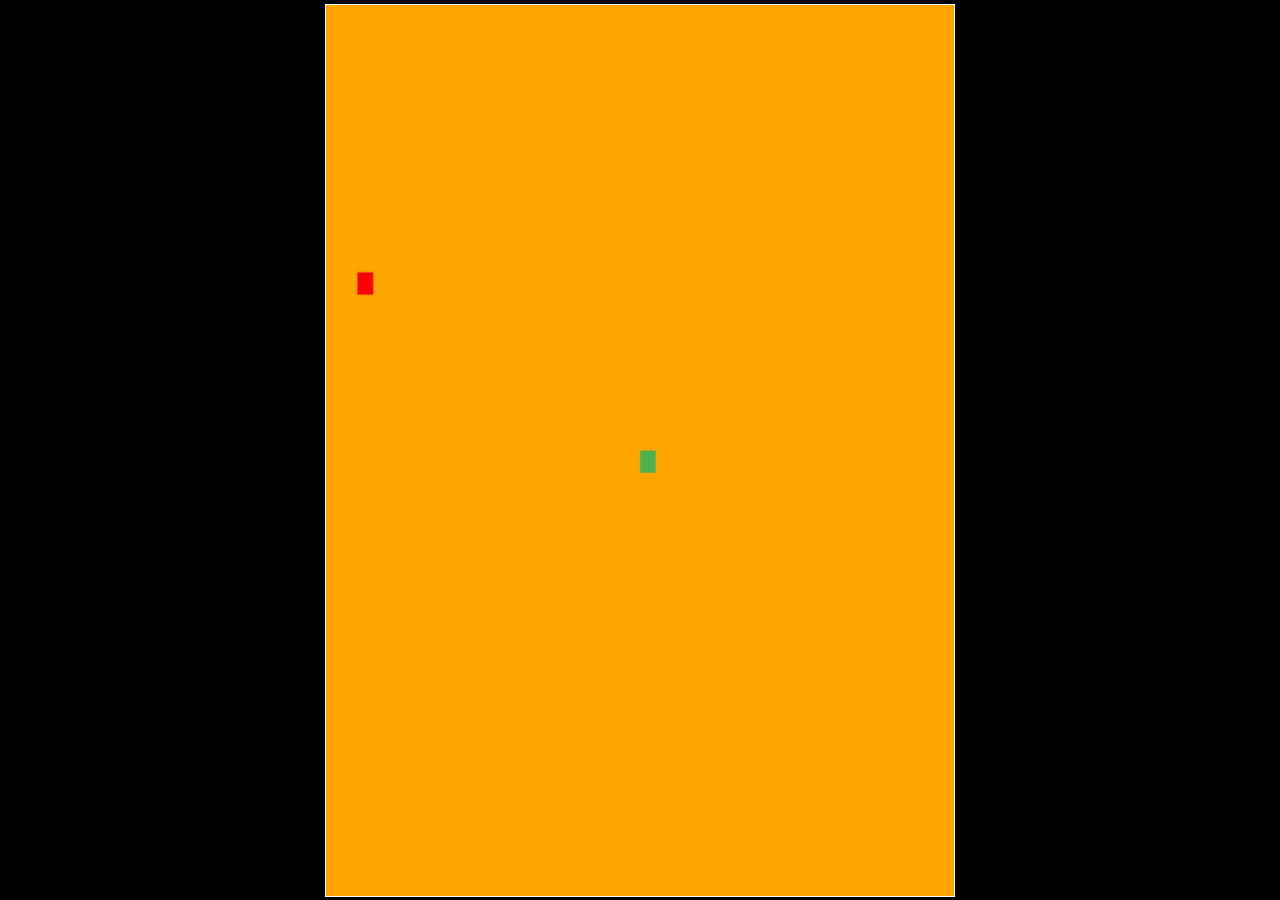
<file: content/snake/index.html>
<!DOCTYPE html>
<html lang="en">
<head>
  <meta charset="UTF-8">
  <meta name="viewport" content="width=device-width, initial-scale=1.0">
  <title>Snake Game</title>
  <link rel="stylesheet" href="style.css">
  <link rel="icon" href="/triibu.ico">
</head>
<body>
  <canvas id="snakeCanvas" width="400" height="400" style="height: 99%;width: 49%;background-color:orange;"></canvas>
  <script src="script.js"></script>
</body>
</html>
</file>
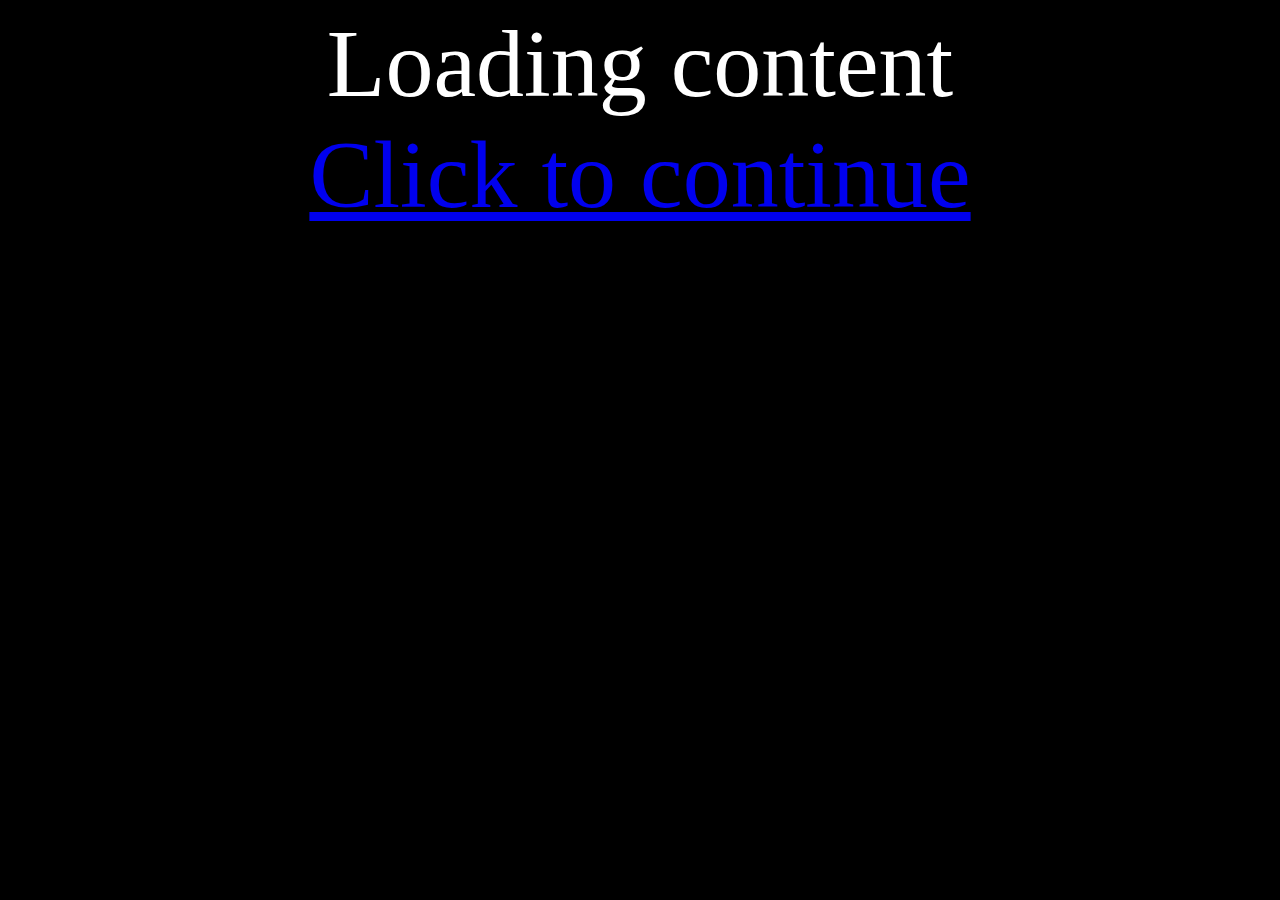
<file: content/50x.html>
<link rel="icon" href="/triibu.ico">
<body style="background-color: black;color: white;font-size: 96px;text-align: center;">
  Loading content
  <br>
  <a target="_self" href="https://youtu.be/dQw4w9WgXcQ?t=43">Click to continue</a>
</body>
</file>
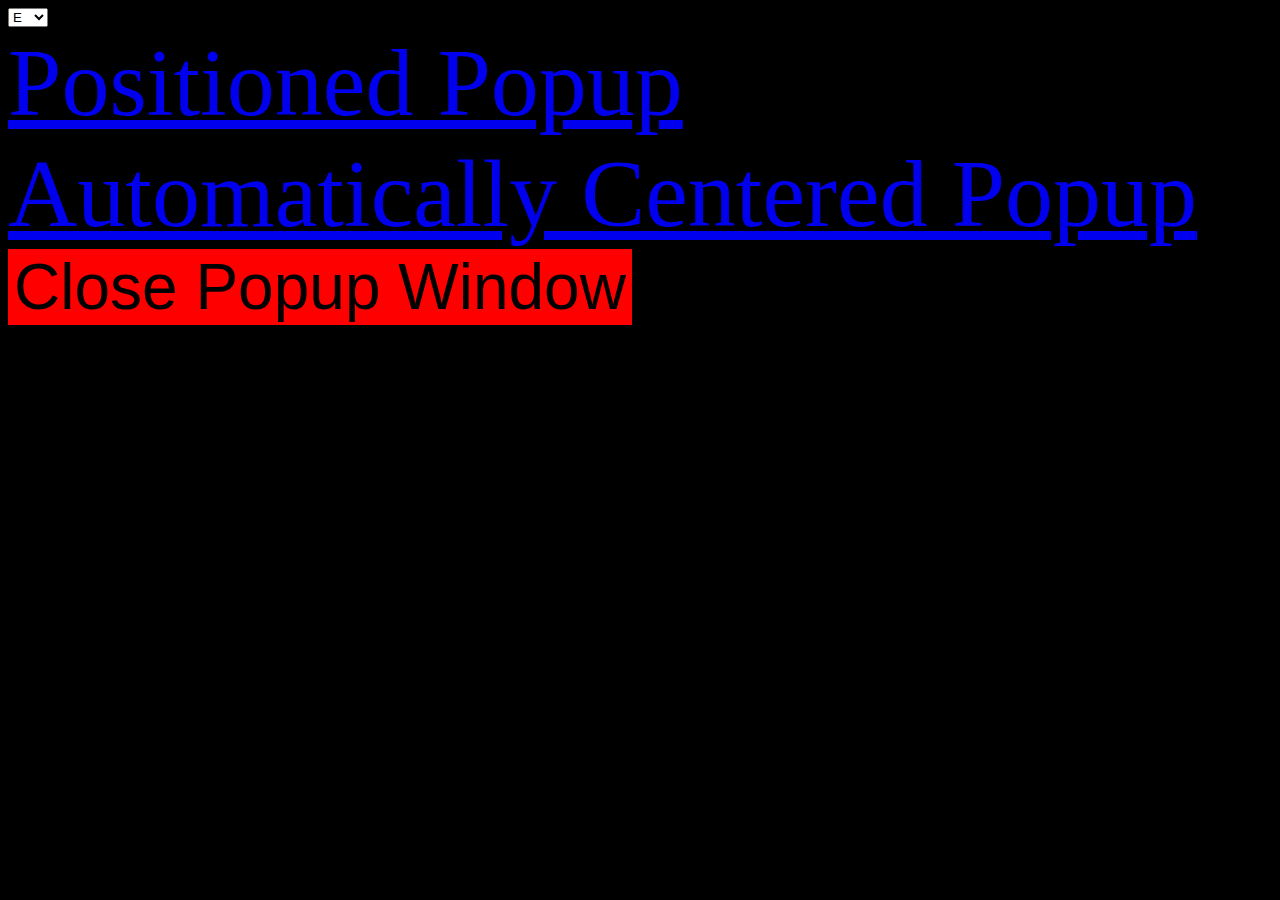
<file: content/dev.html>
<head>
  <link rel="icon" href="/triibu.ico">
  <link rel="stylesheet" media="screen" href="https://fontlibrary.org/en/face/minecraftia" type="text/css">  
  <script>
    // Better Popup window code
    var popupWindow = null;
    function positionedPopup(url, winName, h, w, t, l) {
      settings =
        'height=' + h + ',width=' + w + ',top=' + t + ',left=' + l
      popupWindow = window.open(url, winName, settings)
    }
    // Automatically Center your Popup
    var popupWindow = null;
    function centeredPopup(url, winName, h, w, scroll) {
      LeftPosition = (screen.width) ? (screen.width - w) / 2 : 0;
      TopPosition = (screen.height) ? (screen.height - h) / 2 : 0;
      settings =
        'height=' + h + ',width=' + w + ',top=' + TopPosition + ',left=' + LeftPosition + ',scrollbars=' + scroll + ',resizable'
      popupWindow = window.open(url, winName, settings)
    }
    // Close popup
    function closeWindow() {
      if (false == popupWindow.closed) {
        popupWindow.close();
      }
    }
  </script>
  <style>
    body {
      font-size: 96px;
      font-family: MinecraftiaRegular;
      color: white;
      background-color: black;
    }
    button {
      border-color:darkgray;
    }
  </style>
</head>
<body>
  <select>
    <option>E
    <option>EE
  </select>
  
  <div id="link">
    <a href="https://youtu.be/dQw4w9WgXcQ?t=43"
      onclick="positionedPopup(this.href,'myWindow','500','800','300','300');return false">Positioned Popup</a> 
    <br>

    <a href="https://youtu.be/dQw4w9WgXcQ?t=43"
      onclick="centeredPopup(this.href,'myWindow','500','800','no','no');return false">Automatically Centered Popup</a>
    <br>

    <button onClick="JavaScript:closeWindow();" style="background-color: red; border: 0;;font-size: 64;">Close Popup Window</button>

  </div>
</body>
</file>
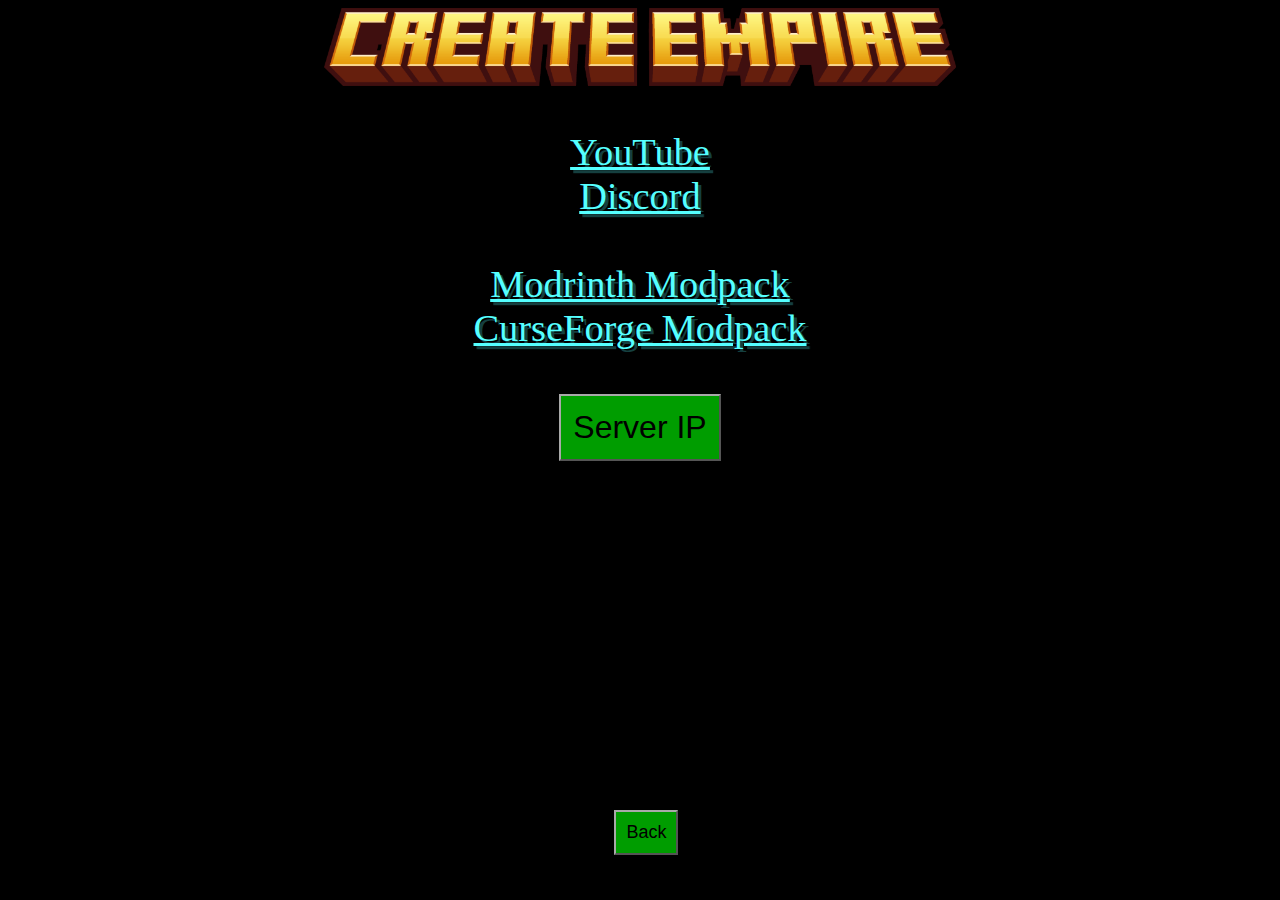
<file: content/minecraft.html>
<!DOCTYPE html>
<head>
  <meta http-equiv="Content-Type" content="text/html; charset=UTF-8">
  <link rel="icon" href="/triibu.ico">
  <link rel="stylesheet" media="screen" href="https://fontlibrary.org/en/face/minecraftia" type="text/css"/>
  <link rel="stylesheet" media="screen" href="https://fontlibrary.org/en/face/minecraft" type="text/css"/> 

  <style>
    body {
      background-color: #000000;
      font-size: 3.5vw;
    }
    button {
      border-color:darkgray;
    }
    h1 {
      color: rgb(85, 255, 85);
      font-family: 'MinecrafterAltRegular';
      font-size: 7vw;
      text-align: center;
      text-shadow: 0.5vw 0.5vw rgb(21, 63, 21);
      padding-bottom: 0px;
      margin-bottom: 0px;
      margin-top: -10px;
    }
    h2 {
      color: #FFFFFF;
      font-family: 'MinecraftiaRegular';
      font-size: 6vw;
      text-align: center;
      text-shadow: 0.25vw 0.25vw rgb(63, 63, 63);
    }
    a {
      color: rgb(85, 255, 255);
      font-family: 'MinecraftiaRegular';
      font-size: 3vw;
      text-align: center;
      text-shadow: 0.25vw 0.25vw rgb(21, 63, 63);
    }
    #text {
      text-align: center;
      font-size: 3vw;
    }
  </style>
</head>
<body>
  <img src="create_empire.png" style="image-resolution: 640, 480; width: 50%; display: block; margin-left: auto; margin-right: auto;">
  <div id="text">
    <br>
    <a href="https://www.youtube.com/@TriibuNupsik/">YouTube</a>
    <br>
    <a href="https://discord.gg/dFt9rVD7sz">Discord</a>
    <br>
    <br>
    <!-- <img src="https://docs.modrinth.com/img/logo.svg" style="width: 4%; display: block; max-width: 100%;"> -->
    <a href="https://modrinth.com/modpack/triibu-server">Modrinth Modpack</a>
    <br>
    <a href="Create Empire.zip">CurseForge Modpack</a>
    <br>
    <br>
    <button style="padding: 1vw ;font-size: 2.5vw ;background-color:#00ff009d;"
      onclick="alert('The server address is play.triibu.site')">Server IP</button>
  </div>

  <button style="position:absolute;top:90%;left: 48%;height: 5%;width: 5%;font-size: large ;background-color:#00ff009d;"
      onclick="window.location.href='/../'">Back</button>
</file>
<file: content/snake/style.css>
body {
    display: flex;
    justify-content: center;
    align-items: center;
    height: 100vh;
    margin: 0;
    background-color: black;
  }
  
  canvas {
    border: 1px solid #ffffff;
  }
</file>
